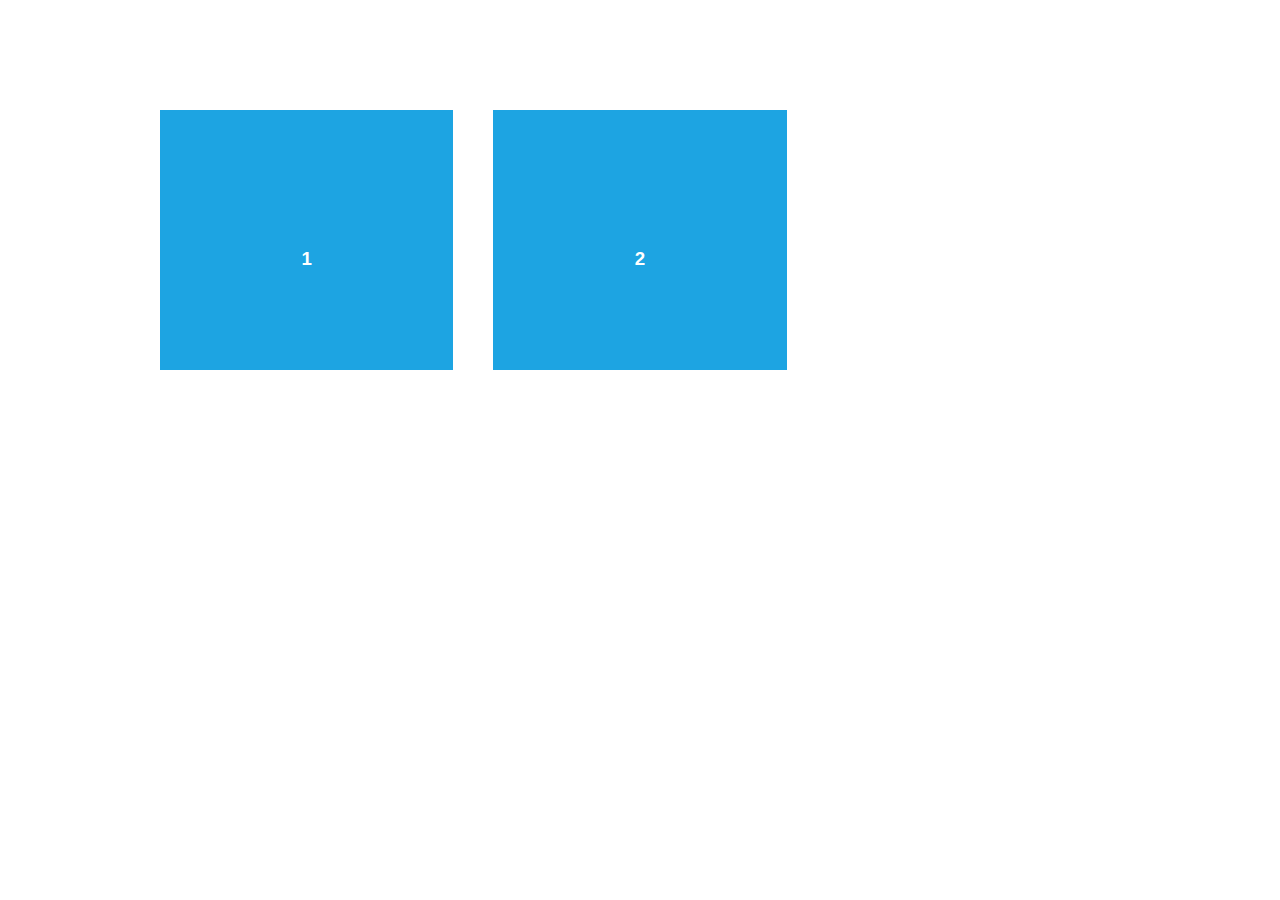
<file: aos-master/demo/async.html>
<!DOCTYPE html>
<html>
  <head>
    <meta charset="utf-8">
    <title>AOS - Animate on scroll library</title>
    <meta name="viewport" content="width=device-width">
    <link rel="stylesheet" href="css/styles.css" />
    <link rel="stylesheet" href="../dist/aos.css" />
  </head>
  <body>
    <div id="aos-demo" class="aos-all"></div>

    <script src="../dist/aos.js"></script>
    <script>
      AOS.init({
        easing: 'ease-in-out-sine'
      });

      setInterval(addItem, 300);

      var itemsCounter = 1;
      var container = document.getElementById('aos-demo');

      function addItem () {
        if (itemsCounter > 42) return;
        var item = document.createElement('div');
        item.classList.add('aos-item');
        item.setAttribute('data-aos', 'fade-up');
        item.innerHTML = '<div class="aos-item__inner"><h3>' + itemsCounter + '</h3></div>';
        container.appendChild(item);
        itemsCounter++;
      }
    </script>
  </body>
</html>
</file>
<file: aos-master/demo/css/styles.css>
body {
  font-family: Helvetica,Tahoma;
}

*,
*:before,
*:after {
  box-sizing: border-box;
}

.aos-all {
  width: 1000px;
  max-width: 98%;
  margin: 10vh auto 0 auto;
}

.aos-item {
  display: inline-block;
  float: left;
  width: 33.3333%;
  height: 300px;
  padding: 20px;
}

.aos-item__inner {
  position: relative;
  width: 100%;
  height: 100%;
  float: left;
  background: #1da4e2;
  line-height: 260px;
  text-align: center;
  color: #fff;
}

@media screen and (max-width: 800px) {
  .aos-item {
    width: 50%;
  }
}
</file>
